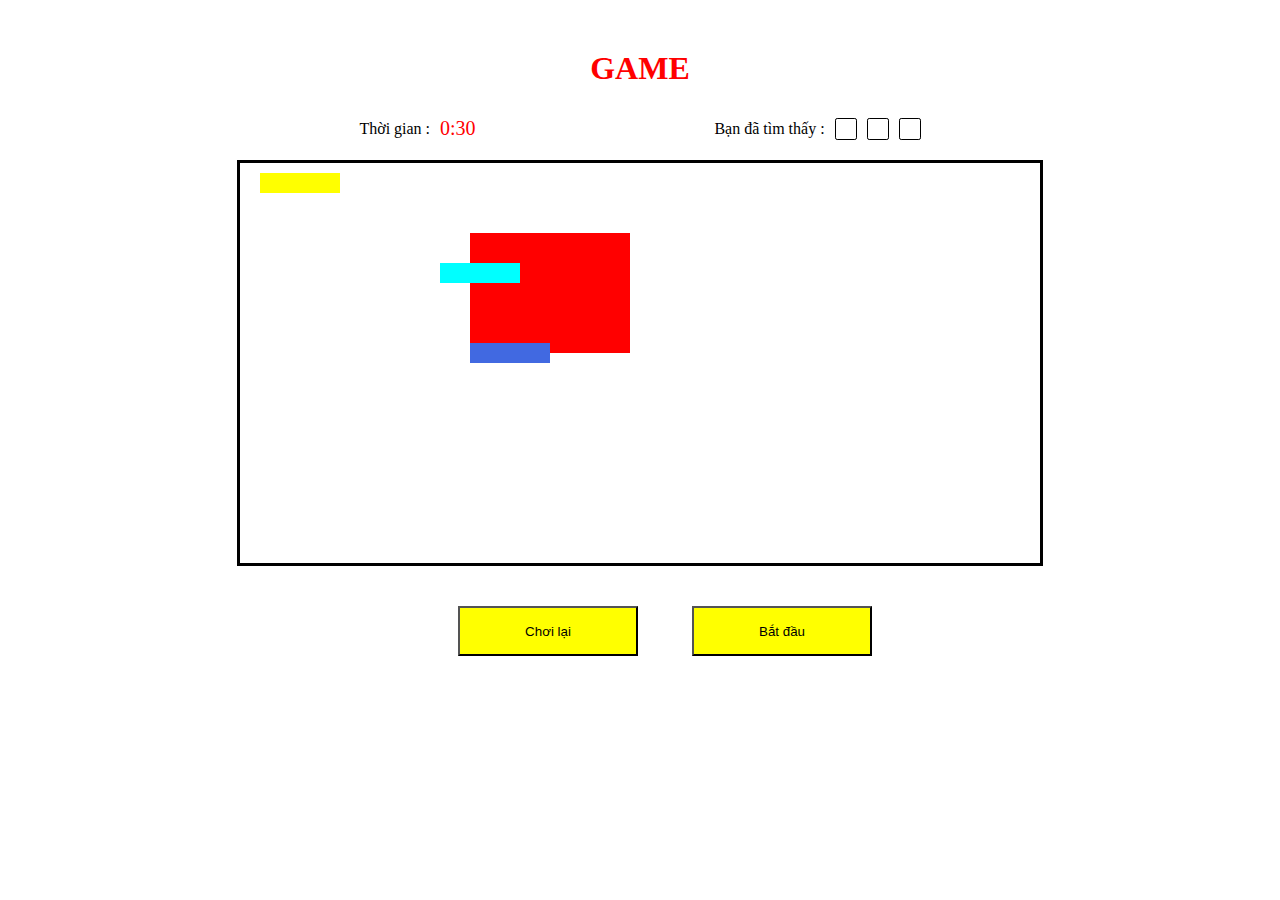
<file: game/index.html>
<!DOCTYPE html>
<html lang="en">
<head>
    <meta charset="UTF-8">
    <meta name="viewport" content="width=device-width, initial-scale=1.0">
    <title>Game</title>
    <link rel="stylesheet" href="css/style.css">
    
    
</head>
<body>
    <div class="container">
        <div class="title">
            <h1>Game</h1>
        </div>
        <div class="time-heart">
            <div class="time"><p>Thời gian : </p> <div id="time">3:30</div></div>
            <div class="heart">
                <div class="text">Bạn đã tìm thấy : </div>
                <div class="heart-1" id="heart-1"></div>
                <div class="heart-2" id="heart-2"></div>
                <div class="heart-3" id="heart-3"></div>
            </div>
        </div>
        <div class="main">
           <div class="box-win box-1" id="box-1"></div>
           <div class="box-win box-2" id="box-2"></div>
           <div class="box-win box-3" id="box-3"></div>
           <div class="box-lose box-4" id="box-4"></div>
        </div>
        <div class="footer">
            <button class="return" onclick="funPlayAgain()">Chơi lại</button>
            <button class="start" id="start" onclick="funStart()">Bắt đầu</button>
        </div>
    </div>
    <script src="js/define.js"></script>
    <script src="js/lib.js"></script>
    <script src="js/event.js"></script>
    <script src="js/my-js.js"></script>
</body>
</html>
</file>
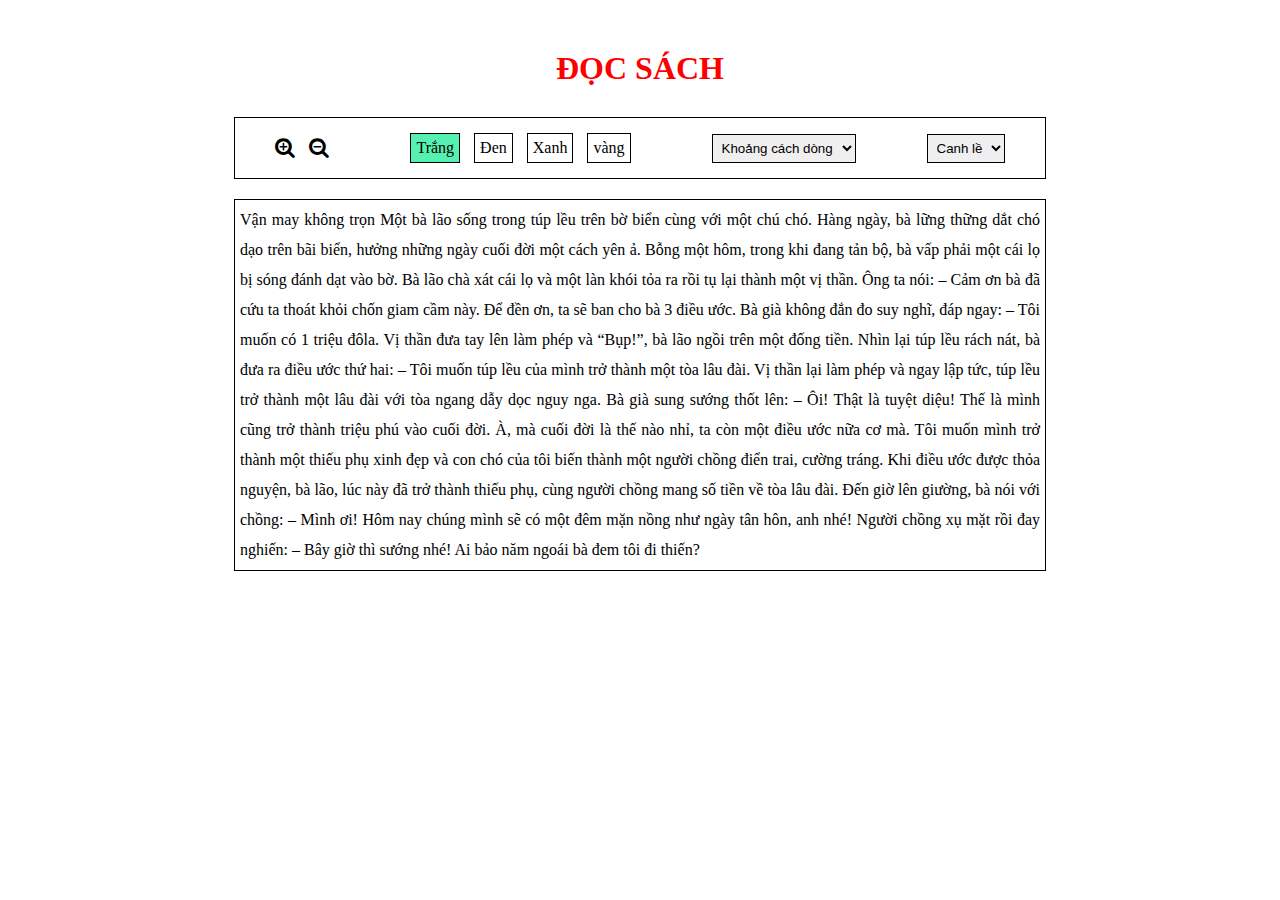
<file: read_book/index.html>
<!DOCTYPE html>
<html lang="en">

<head>
    <meta charset="UTF-8">
    <meta name="viewport" content="width=device-width, initial-scale=1.0">
    <title>Turn Light</title>
    <link rel="stylesheet" href="css/style.css">
    <script src="js/my-js.js"></script>
    <link rel="stylesheet" href="https://cdnjs.cloudflare.com/ajax/libs/font-awesome/4.7.0/css/font-awesome.min.css">

</head>

<body>
    <div class="container">
        <div class="title">
            <h1>Đọc sách</h1>
        </div>
        <section>
            <div class="box-title">
                <div class="zoom">
                    <div class="in-zoom" onclick="changeZoom('in-zoom')"><i class="fa fa-search-plus fa-lg"></i></div>
                    <div class="un-zoom" onclick="changeZoom('un-zoom')"><i class="fa fa-search-minus fa-lg"></i></div>
                </div>
                <div class="backgroud">
                    <div class="box-background active" onclick="changeBackground('white')" id="white">Trắng</div>
                    <div class="box-background" onclick="changeBackground('black')" id="black">Đen</div>
                    <div class="box-background" onclick="changeBackground('blue')" id="blue">Xanh</div>
                    <div class="box-background" onclick="changeBackground('yellow')" id="yellow">vàng</div>
                </div>
                <div class="line">
                    <select name="line" id="line-text" class="btn">
                        <option value="default">Khoảng cách dòng</option>
                        <option value="narrow">Hẹp</option>
                        <option value="nomal">Bình thường</option>
                        <option value="large">Rộng</option>
                    </select>
                </div>
                <div class="aign">
                    <select name="aign" id="aign" class="btn">
                        <option value="default">Canh lề</option>
                        <option value="left">Trái</option>
                        <option value="center">Giữa</option>
                        <option value="right">Phải</option>
                    </select>
                </div>
            </div>
            <div class="box-main">
                <p id="text">Vận may không trọn
                    Một bà lão sống trong túp lều trên bờ biển cùng với một chú chó.

                    Hàng ngày, bà lững thững dắt chó dạo trên bãi biển, hưởng những ngày cuối đời một cách yên ả. Bỗng
                    một hôm, trong khi đang tản bộ, bà vấp phải một cái lọ bị sóng đánh dạt vào bờ.

                    Bà lão chà xát cái lọ và một làn khói tỏa ra rồi tụ lại thành một vị thần. Ông ta nói:

                    – Cảm ơn bà đã cứu ta thoát khỏi chốn giam cầm này. Để đền ơn, ta sẽ ban cho bà 3 điều ước.

                    Bà già không đắn đo suy nghĩ, đáp ngay:

                    – Tôi muốn có 1 triệu đôla.

                    Vị thần đưa tay lên làm phép và “Bụp!”, bà lão ngồi trên một đống tiền. Nhìn lại túp lều rách nát,
                    bà đưa ra điều ước thứ hai:

                    – Tôi muốn túp lều của mình trở thành một tòa lâu đài.

                    Vị thần lại làm phép và ngay lập tức, túp lều trở thành một lâu đài với tòa ngang dẫy dọc nguy nga.

                    Bà già sung sướng thốt lên:

                    – Ôi! Thật là tuyệt diệu! Thế là mình cũng trở thành triệu phú vào cuối đời. À, mà cuối đời là thế
                    nào nhỉ, ta còn một điều ước nữa cơ mà. Tôi muốn mình trở thành một thiếu phụ xinh đẹp và con chó
                    của tôi biến thành một người chồng điển trai, cường tráng.

                    Khi điều ước được thỏa nguyện, bà lão, lúc này đã trở thành thiếu phụ, cùng người chồng mang số tiền
                    về tòa lâu đài. Đến giờ lên giường, bà nói với chồng:

                    – Mình ơi! Hôm nay chúng mình sẽ có một đêm mặn nồng như ngày tân hôn, anh nhé!

                    Người chồng xụ mặt rồi đay nghiến:

                    – Bây giờ thì sướng nhé! Ai bảo năm ngoái bà đem tôi đi thiến?</p>
            </div>
        </section>
    </div>
</body>

</html>
</file>
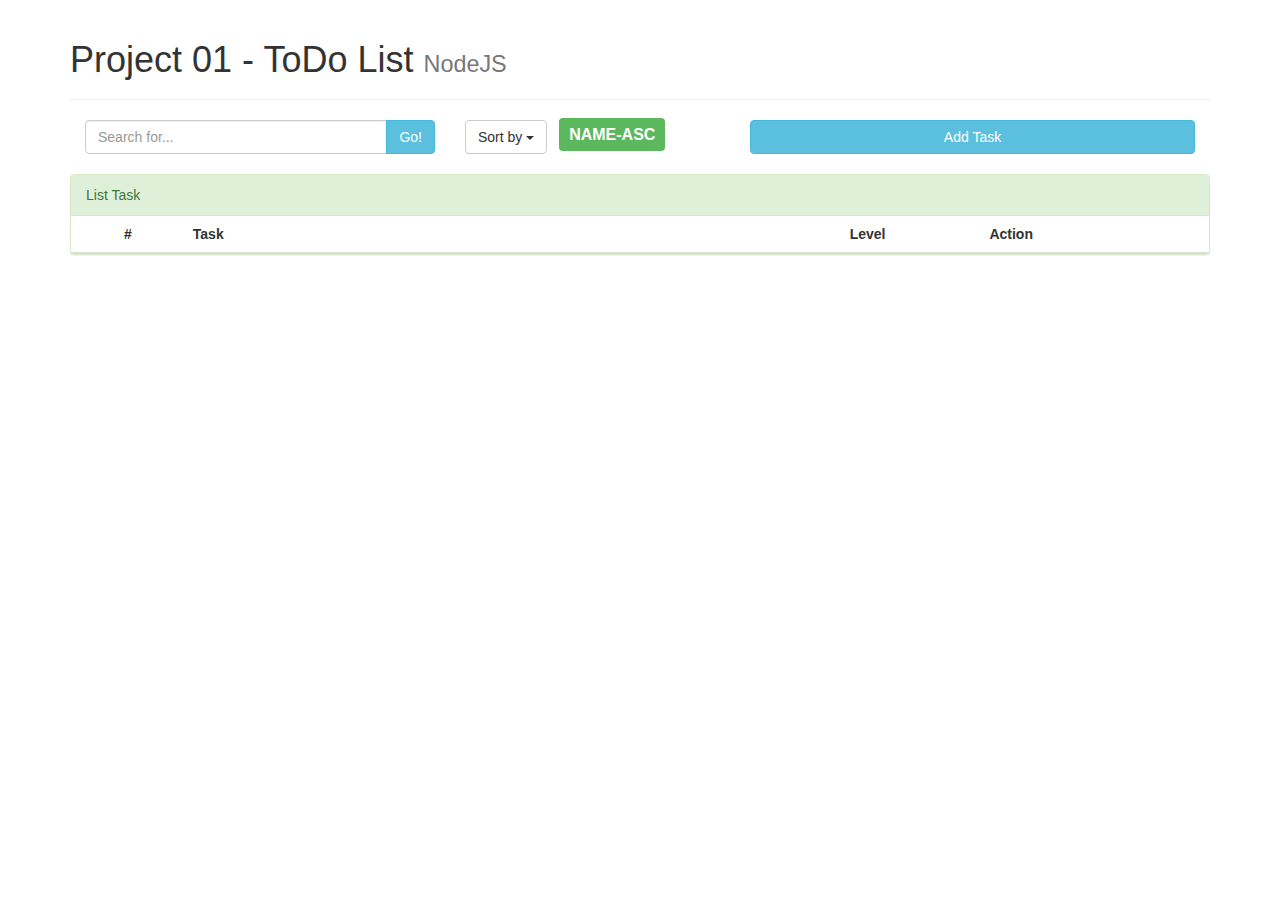
<file: template/index.html>
<!doctype html>
<html lang="en">
<head>
	<meta charset="utf-8">
    <meta http-equiv="X-UA-Compatible" content="IE=edge">
    <meta name="viewport" content="width=device-width, initial-scale=1">
    <!-- The above 3 meta tags *must* come first in the head; any other head content must come *after* these tags -->
    <title>Bootstrap 101 Template</title>
	
	<link href="css/style.css" rel="stylesheet">
	<link href="css/bootstrap.min.css" rel="stylesheet">

	<!--
		Notice the use of %PUBLIC_URL% in the tags above.
		It will be replaced with the URL of the `public` folder during the build.
		Only files inside the `public` folder can be referenced from the HTML.
		Unlike "/favicon.ico" or "favicon.ico", "%PUBLIC_URL%/favicon.ico" will
		work correctly both with client-side routing and a non-root public URL.
		Learn how to configure a non-root public URL by running `npm run build`.
	-->
	<title>Training React App</title>
</head>
<body>
	<div class="container">

		<!-- TITLE : START -->
		<div class="page-header">
		  <h1>Project 01 - ToDo List <small>NodeJS</small></h1>
		</div>
		<!-- TITLE : END -->

		<!-- CONTROL (SEARCH + SORT + ADD) : START -->
		<div class="row">
			<!-- SEARCH : START -->
			<div class="col-xs-4 col-sm-4 col-md-4 col-lg-4">
				<div class="input-group">
					<input id="input-search" type="text" class="form-control" ref="search" placeholder="Search for..." />
					<span class="input-group-btn">
						<button  class="btn btn-info" type="button" onclick="funSearch()">Go!</button>
					</span>
				</div>
			</div>
			<!-- SEARCH : END -->

			<!-- SORT : START -->
			<div class="col-xs-3 col-sm-3 col-md-3 col-lg-3">
				<div class="dropdown">
					<button class="btn btn-default dropdown-toggle" type="button" id="dropdownMenu1" data-toggle="dropdown" aria-haspopup="true" aria-expanded="true">
						Sort by <span class="caret"></span>
					</button>
					<ul class="dropdown-menu" aria-labelledby="dropdownMenu1">
						<li><a role="button">Name ASC</a></li>
						<li><a role="button">Name DESC</a></li>
						<li role="separator" class="divider"></li>
						<li><a role="button">Level ASC</a></li>
						<li><a role="button">Level DESC</a></li>
					</ul>
					<span class="label label-success label-medium" id="area-sort-name">NAME - DESC</span>
				</div>
			</div>
			<!-- SORT : END -->

			<!-- ADD : START -->
			<div class="col-xs-5 col-sm-5 col-md-5 col-lg-5">
				<button type="button" class="btn btn-info btn-block" onclick="funOpenForm()">Add Task</button>
			</div>
			<!-- ADD : END -->

		</div>
		<!-- CONTROL (SEARCH + SORT + ADD) : END -->
		
		<!-- FORM : START -->
		<div class="row" id="area-form" style="display: none;">
			<div class="col-md-offset-7 col-md-5">
				<form action="" method="POST" class="form-inline"  >
					<div class="form-group">
						<label class="sr-only" for="">label</label>
						<input id="input-name" type="text"  class="form-control" placeholder="Task Name" ref="task_name"/>
					</div>
					<div class="form-group">
						<label class="sr-only" for="">label</label>
						<select name="ds" id="input-level" class="form-control" required="required" ref="task_level">
							<option value="small" >Small</option>
							<option value="medium">Medium</option>
						</select>
					</div>
					<input id="input-id" type="hidden"  value=""/>
					<button type="button" class="btn btn-primary" onclick="funSubmitAdd()">Submit</button>
					<button type="button" class="btn btn-default" onclick="funCloseForm()">Cancel</button>
				</form>
			</div>
		</div>
		<!-- FORM : END -->

		<!-- LIST : START -->

		<div class="panel panel-success" >
			<div class="panel-heading">List Task</div>
			<table class="table table-hover ">
				<thead>
					<tr>
						<th style="width: 10%" class="text-center">#</th>
						<th>Task</th>
						<th style="width: 20%" class="text-center">Level</th>
						<th style="width: 20%">Action</th>
					</tr>
				</thead>

				<tbody id="area-list-task">
					<tr>
						<td class="text-center">1</td>
						<td>Lorem ipsum dolor sit amet, consectetur adipisicing elit. Reiciendis ea c</td>
						<td class="text-center"><span class="label label-danger">High</span></td>
						<td>
							<button type="button" class="btn btn-warning">Edit</button>
							<button type="button" class="btn btn-danger">Delete</button>
						</td>
					</tr>
					<tr>
						<td class="text-center">2</td>
						<td>Lorem ipsum dolor sit amet, consectetur adipisicing elit. Reiciendis ea c</td>
						<td class="text-center"><span class="label label-default">Small</span></td>
						<td>
							<button type="button" class="btn btn-warning">Edit</button>
							<button type="button" class="btn btn-danger">Delete</button>
						</td>
					</tr>
					<tr>
						<td class="text-center">3</td>
						<td>Lorem ipsum dolor sit amet, consectetur adipisicing elit. Reiciendis ea c</td>
						<td class="text-center"><span class="label label-info">Medium</span></td>
						<td>
							<button type="button" class="btn btn-warning">Edit</button>
							<button type="button" class="btn btn-danger">Delete</button>
						</td>
					</tr>
				</tbody>

			</table>
		</div>
	</div>

	
	<!--
		This HTML file is a template.
		If you open it directly in the browser, you will see an empty page.
		You can add webfonts, meta tags, or analytics to this file.
		The build step will place the bundled scripts into the <body> tag.
		To begin the development, run `npm start` or `yarn start`.
		To create a production bundle, use `npm run build` or `yarn build`.
	-->
	<!-- jQuery (necessary for Bootstrap's JavaScript plugins) -->
	<script src="js/jquery.min.js"></script>
	<!-- Include all compiled plugins (below), or include individual files as needed -->
	<script src="js/bootstrap.min.js"></script>
	<script src="js/bootstrap-notify.min.js"></script>
	<script src="js/define.js"></script>
	<script src="js/libs.js"></script>
	<script src="js/model.js"></script>
	<script src="js/view.js"></script>
	<script src="js/event.js"></script>
	<script src="js/main.js"></script>
</body>
</html>
</file>
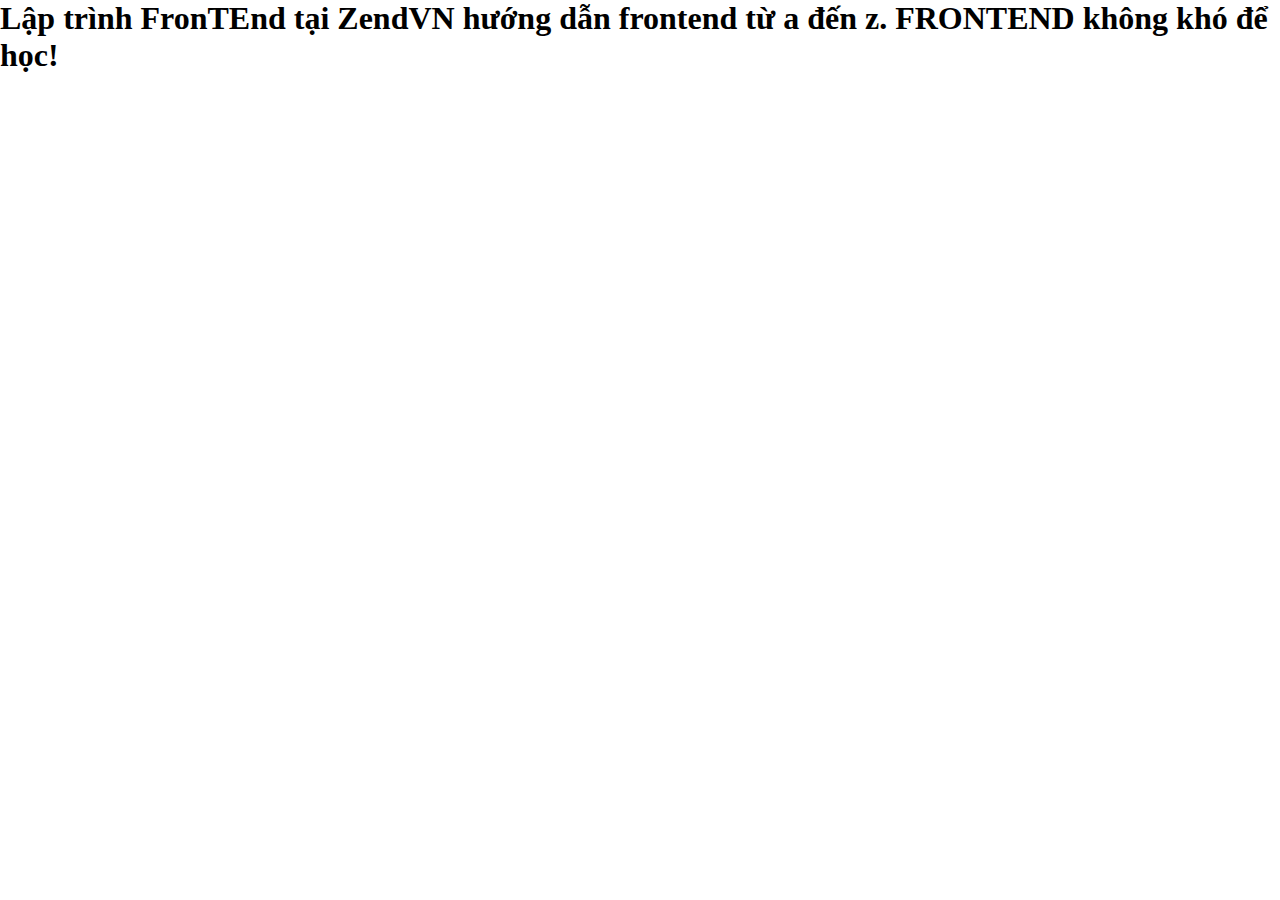
<file: text-color/index.html>
<!DOCTYPE html>
<html lang="en">
<head>
    <meta charset="UTF-8">
    <meta name="viewport" content="width=device-width, initial-scale=1.0">
    <title>Turn Light</title>
    <link rel="stylesheet" href="css/style.css">
    
</head>
<body>
    <h1 id="box">Lập trình FronTEnd tại ZendVN hướng dẫn frontend từ a đến z. FRONTEND không khó để học!</h1>
    <script src="js/my-js.js"></script>
</body>
</html>
</file>
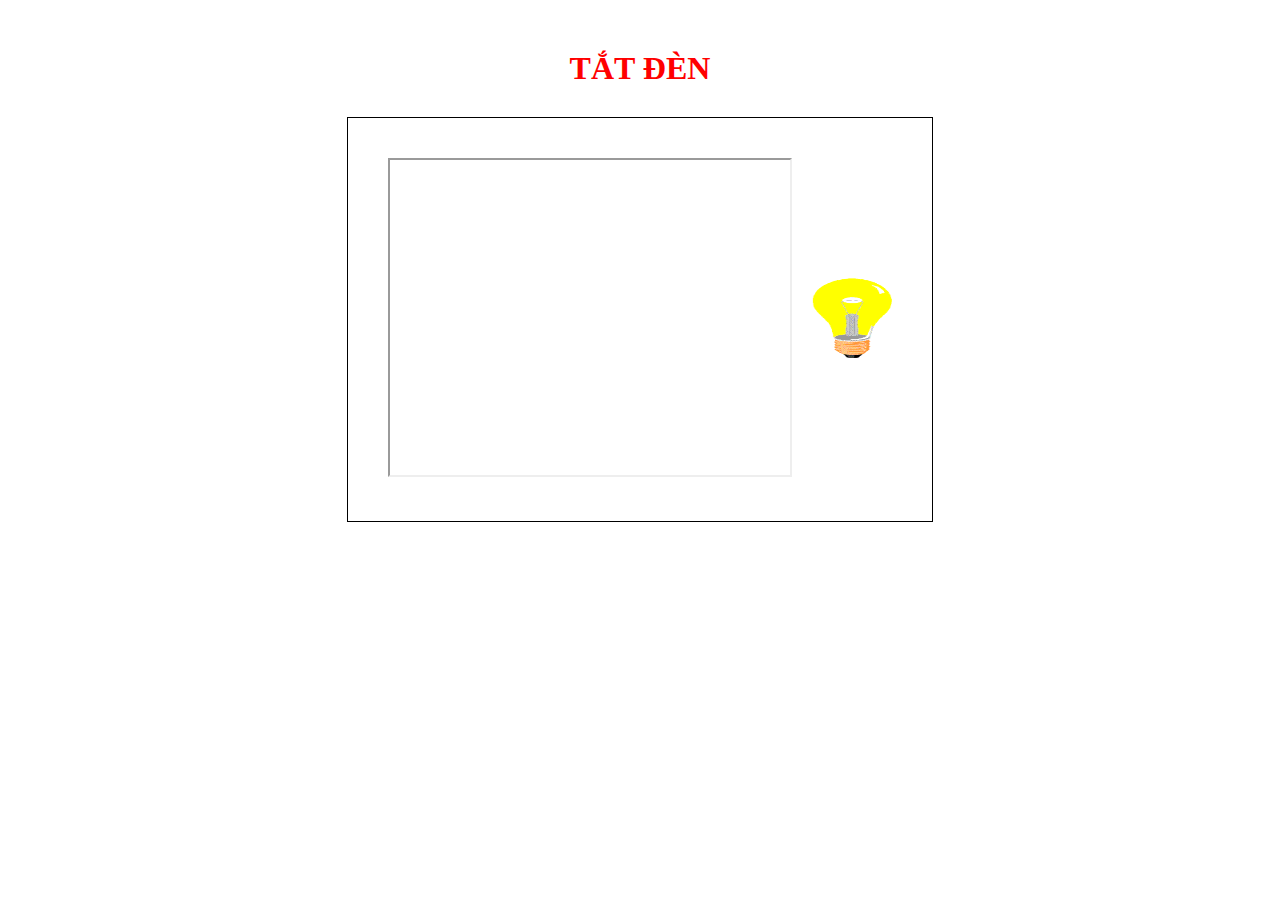
<file: turn_light/index.html>
<!DOCTYPE html>
<html lang="en">
<head>
    <meta charset="UTF-8">
    <meta name="viewport" content="width=device-width, initial-scale=1.0">
    <title>Turn Light</title>
    <link rel="stylesheet" href="css/style.css">
    <script src="js/my-js.js"></script>
    
</head>
<body>
    <div class="container">
        <div class="title">
            <h1>Tắt đèn</h1>
        </div>
        <div class="main">
            <div class="video">
                <iframe id="video" width="400" height="315"
                    src="https://www.youtube.com/embed/tgbNymZ7vqY">
                </iframe>
            </div>
            <div class="light">
                <div class="img">
                    <img id="myImage" onclick="changeImage()" title="Tắt đèn" src="imgs/light-on.gif">
                </div>
            </div>
        </div>
    </div>
</body>
</html>
</file>
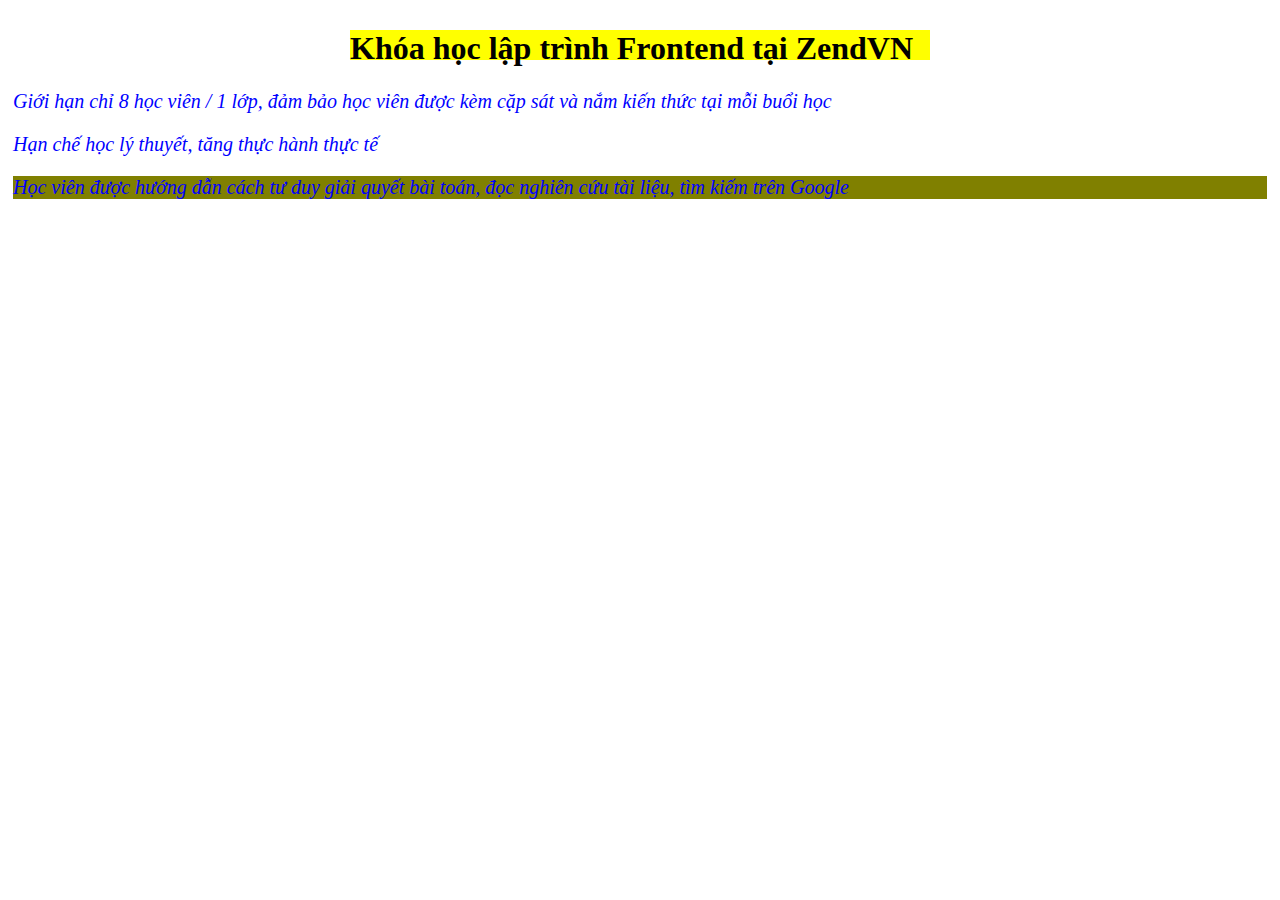
<file: b01/01/01.html>
<!DOCTYPE html>
<html lang="en">
<head>
    <meta charset="UTF-8">
    <meta name="viewport" content="width=device-width, initial-scale=1.0">
    <title>01</title>
    <!-- Latest compiled and minified CSS -->
    <link rel="stylesheet" href="css/style.css">
    
</head>
<body>
    
        <h1 class="header">Khóa học lập trình Frontend tại ZendVN</h1>
        <div class="area-content">
            <p class="content">Giới hạn chỉ 8 học viên / 1 lớp, đảm bảo học viên được kèm cặp sát và nắm kiến thức tại mỗi buổi học</p>
            <p class="content">Hạn chế học lý thuyết, tăng thực hành thực tế</p>
            <p class="content" id="footer">Học viên được hướng dẫn cách tư duy giải quyết bài toán, đọc nghiên cứu tài liệu, tìm kiếm trên Google</p>
        </div>
</body>
</html>
</file>
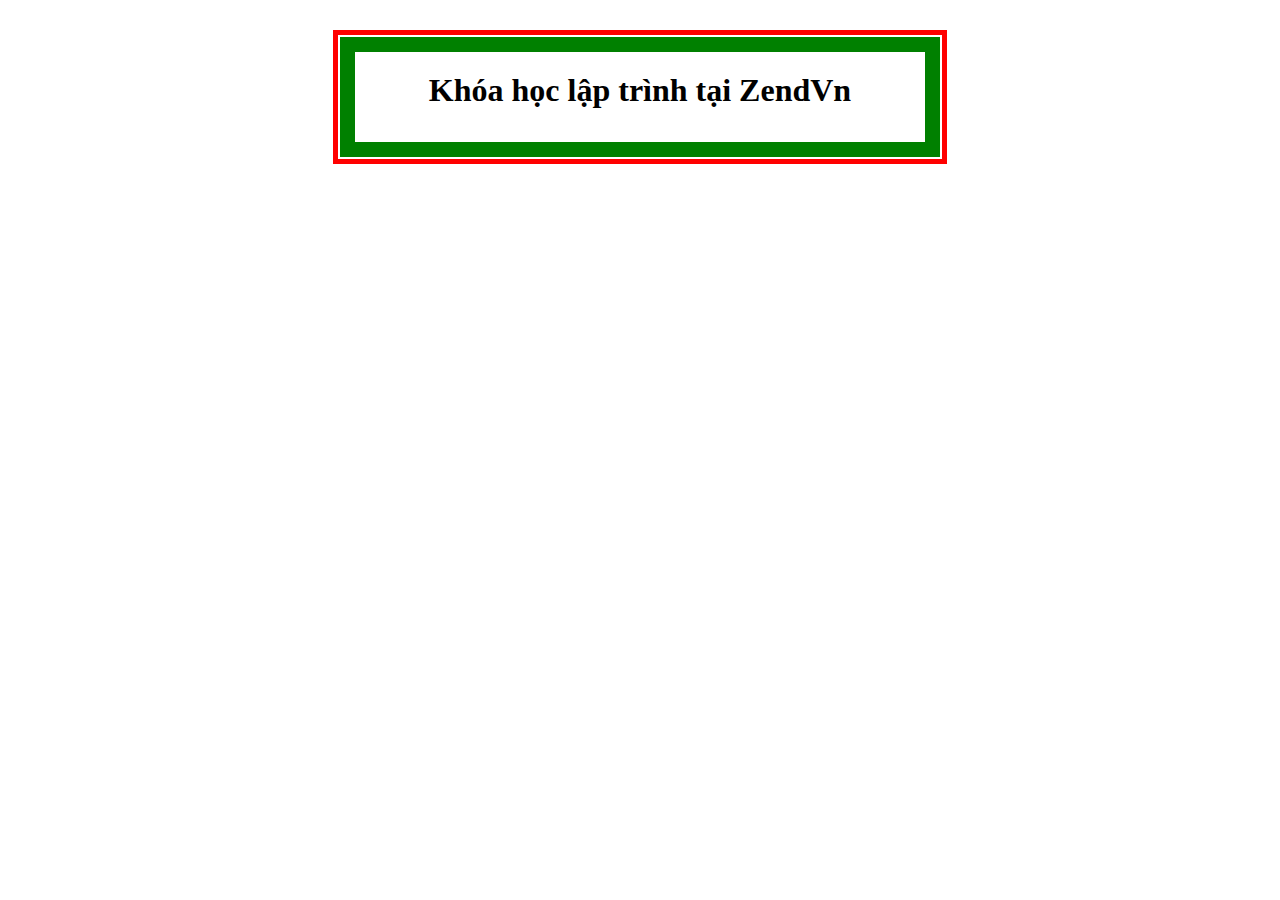
<file: b01/03-folder/03.html>
<!DOCTYPE html>
<html lang="en">
<head>
    <meta charset="UTF-8">
    <meta name="viewport" content="width=device-width, initial-scale=1.0">
    <title>01</title>
    <!-- Latest compiled and minified CSS -->
    <link rel="stylesheet" href="css/style.css">
    
</head>
<body>
    <div class="boder">
        <div class="boder-inside">
            <h1>Khóa học lập trình tại ZendVn</h1>
        </div>
    </div>
</body>
</html>
</file>
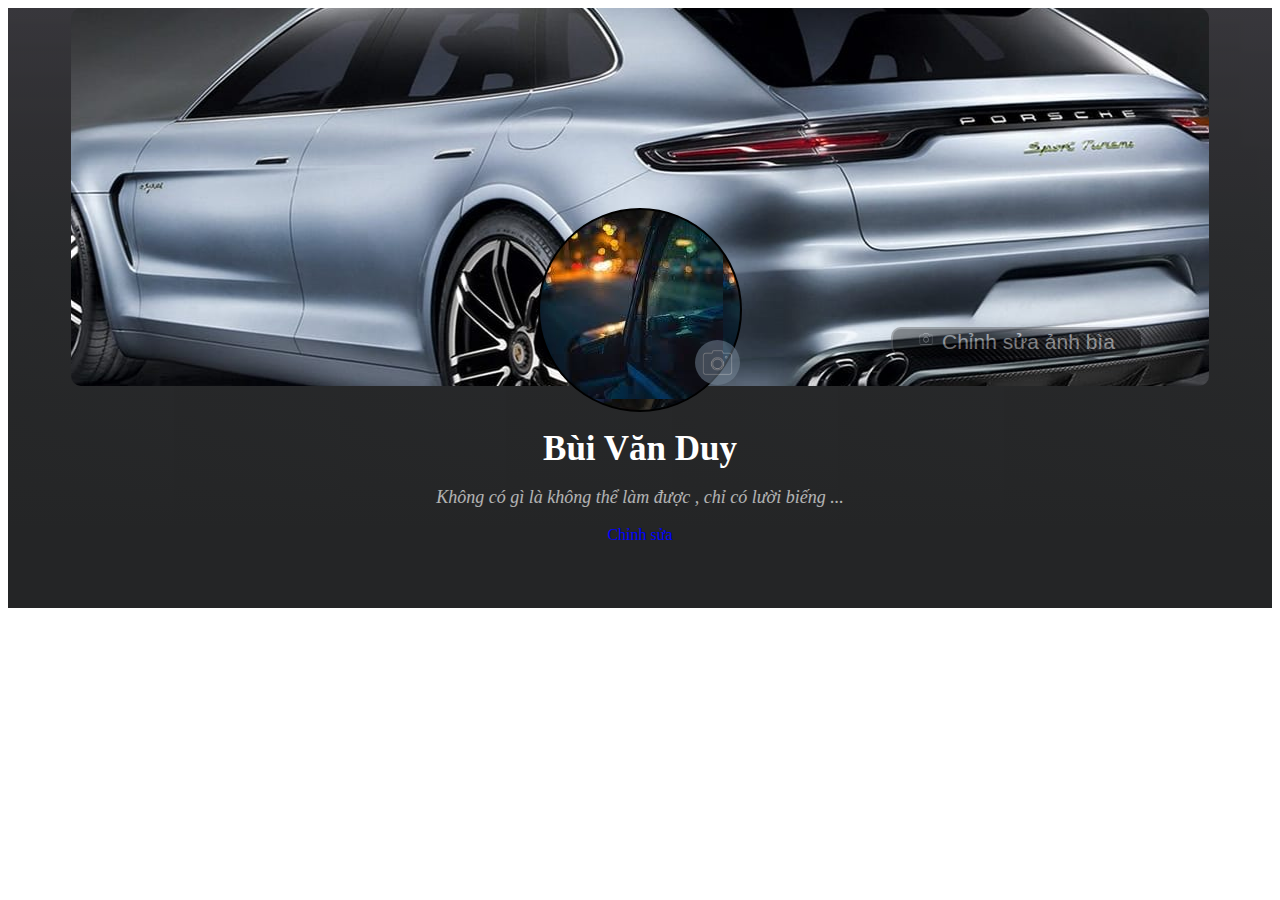
<file: b01/04-facebook/04.html>
<!DOCTYPE html>
<html lang="en">
<head>
    <meta charset="UTF-8">
    <meta name="viewport" content="width=device-width, initial-scale=1.0">
    <title>04</title>
    <!-- Latest compiled and minified CSS -->
    <link rel="stylesheet" href="css/style.css">
</head>
<body>
    <div class="body">
       <div class="img">
           <div class="img-background">
                <div class="img-avatar">
                    <i class="icon"><img src="../04-facebook/img/camera.png" alt="chỉnh sửa"></i>
                </div>
                <button class="edit-background">
                    <img src="../04-facebook/img/camera.png" alt="chỉnh sửa" width="20px"> Chỉnh sửa ảnh bìa
                </button>
            </div>
       </div>
       <div class="info">
           <p id="name">Bùi Văn Duy</p>
           <p id="title">Không có gì là không thể làm được , chỉ có lười biếng ...</p>
           <a href="#" class="edit">Chỉnh sửa</a>
       </div>
    </div>
</body>
</html>
</file>
<file: game/css/style.css>
*{
    margin: 0px;
    padding: 0px;
}

.container{
    text-align: center;
    margin-top: 50px;
}

.title{
    margin-bottom: 30px;
    color: red;
    text-transform: uppercase;
}

.main{
    position: relative;
    border: 3px solid black;
    margin: 20px auto;
    width: 800px;
    height: 400px;
}

.box-win{
    width: 80px;
    height: 20px;
    position: absolute;
    cursor: pointer;
   
}
.box-lose{
    width: 160px;
    height: 120px;
    position: absolute;
    cursor: pointer;
   
}

.box-1{
    top: 10px;
    left: 20px;
    z-index: 1;
    background-color: yellow;
}

.box-2{
    top: 100px;
    left: 200px;
    z-index: 1;
    background-color: aqua;
}

.box-3{
    top: 180px;
    left: 230px;
    z-index: 1;
    background-color: royalblue;
}

.box-4{
    top: 70px;
    left: 230px;
    background-color: red;
    transform: translate(0%);
}

.footer button{
    width: 180px;
    height: 50px;
    margin-top: 20px;
    margin-left: 50px;
    background-color: yellow;
}

.time-heart{
    margin: 0px auto;
    display: flex;
    width: 800px;
    justify-content: space-around;

}

.heart{
    display: flex;
    justify-content: center;
    align-items: center;
}
.heart-1,.heart-2,.heart-3{
    width: 20px;
    height: 20px;
    border: 1px solid black;
    border-radius: 10%;
    margin-left: 10px;
}

.time{
    display: flex;
    align-items: center;
}

#time{
    margin-left: 10px;
    color: red;
    font-size: 20px;
}
</file>
<file: read_book/css/style.css>
*{
    margin: 0px;
    padding: 0px;
}

.container *{
    display: inline-block;
}

.container{
    text-align: center;
    margin-top: 50px;
}

.title{
    display: block;
    margin-bottom: 30px;
    color: red;
    text-transform: uppercase;
}


.box-title{
    border: 1px solid black;
    display: inline-flex;
    justify-content: space-around;
    align-items: center;
    width: 800px;
    height: 50px;
    margin-bottom: 20px;
    padding: 5px;
}

.in-zoom,.un-zoom{
    width: 20px;
    cursor: pointer;
    margin-right: 10px;
}

.fa-search-plus:before {
    width: 20px !important;
    cursor: pointer;
}

.box-background{
    border: 1px solid black;
    cursor: pointer;
    padding: 5px;
    margin-right: 10px;
}

.btn{
    border: 1px solid black;
    cursor: pointer;
    padding: 5px;
}

.box-background:hover{
    background-color: rgb(86, 240, 176);
}

.box-background.active{
    background-color: rgb(86, 240, 176);
}

.box-main{
    border: 1px solid black;
    width: 800px;
    min-height: 100px;
    padding: 5px;
}

#text{
    text-align: justify;
    line-height: 30px;
}
</file>
<file: template/css/style.css>
.table>tbody>tr>td, .table>tbody>tr>th, .table>tfoot>tr>td, .table>tfoot>tr>th, .table>thead>tr>td, .table>thead>tr>th {
    vertical-align: middle;
}

div.row {
	margin: 20px 0px;
}

span.label-medium {
	padding: 8px 10px;
    margin: 0px 8px;
    font-size: 16px;
}

[data-notify="progressbar"] {
	margin-bottom: 0px;
	position: absolute;
	bottom: 0px;
	left: 0px;
	width: 100%;
	height: 5px;
}
</file>
<file: text-color/css/style.css>
*{
    margin: 0px;
    padding: 0px;
}
</file>
<file: turn_light/css/style.css>
*{
    margin: 0px;
    padding: 0px;
}

.container{
    text-align: center;
    margin-top: 50px;
}

.title{
    margin-bottom: 30px;
    color: red;
    text-transform: uppercase;
}

.main{
    display: inline-flex;
    justify-content: space-between;
    align-items: center;
    border: 1px solid black;
    padding: 40px;
    
}

.light .img img{
    margin-left: 20px;
    width: 80px;
    height: 80px;
}
</file>
<file: b01/01/css/style.css>
*{
    margin: 0xp;
    padding: 0px;
}

.header{
    width: 580px;
    height: 30px;
    margin: 30px auto;
    background-color: yellow;
}

.area-content{
    font-size: 20px;
    text-align: justify;
    margin: 5px;
    color: blue;
    font-style: italic;
}

#footer{
    background-color: olive;
}
</file>
<file: b01/03-folder/css/style.css>
*{
    margin: 0xp;
    padding: 0px;
}

.boder{
    border: 5px solid red;
    margin: 30px auto;
    padding: 2px;
    width: 600px;
}

.boder .boder-inside{
    border: 15px solid green;
}

h1{
    height: 50px;
    text-align: center;
    margin: 20px auto;
}
</file>
<file: b01/04-facebook/css/style.css>
*{
    margin: 0xp;
    padding: 0px;
}
.body{
    width: 100%;
    height: 600px;
    background: url('../img/background.png') repeat-x;
}
.img{
    width: 100%;
    height: 70%;
    position: relative;
}
.img-background{
    background: url('../img/background-face.jpg') center;
    width: 90%;
    height: 90%;
    border-radius: 10px;
    position: absolute;
    left: 5%;
}
.img-avatar{
    background: url('../img/avatar.jpg');
    border-radius: 50%;
    cursor: pointer;
    position: absolute;
    width: 200px;
    height: 200px;
    left: 41%;
    bottom: -7%;
    border: 2px solid black;
    z-index: 1000;
}
.img-avatar:hover{
    opacity: 90%;
}
.icon>img{
    position: absolute;
    width: 45px;
    border: 0px solid;
    border-radius: 50%;
    background-color: lightslategrey;
    right: 0px;
    cursor: pointer;
    bottom: 25px;
    opacity: 50%;
}
.icon>img:hover{
    opacity: 80%;
}
.edit-background{
    background-color: black;
    opacity: 40%;
    color: white;
    position: absolute;
    bottom: 8%;
    right: 6%;
    font-size: 21px;
    width: 250px;
    border-radius: 10px;
    cursor: pointer;
}

.edit-background:hover{
    opacity: 90%;
}

/*`````````````````````` Info```````````````````` */

.info{
    text-align: center;
    color: white;
    
}

#name{
    font-size: 35px;
    margin: 1px auto;
    font-weight: bolder;
}
#title{
    font-size: large;
    opacity: 65%;
    font-style: italic;
}

.info>a{
    text-decoration: none;
    color: blue;
}
.info>a:hover{
    text-decoration: underline;
}
</file>
